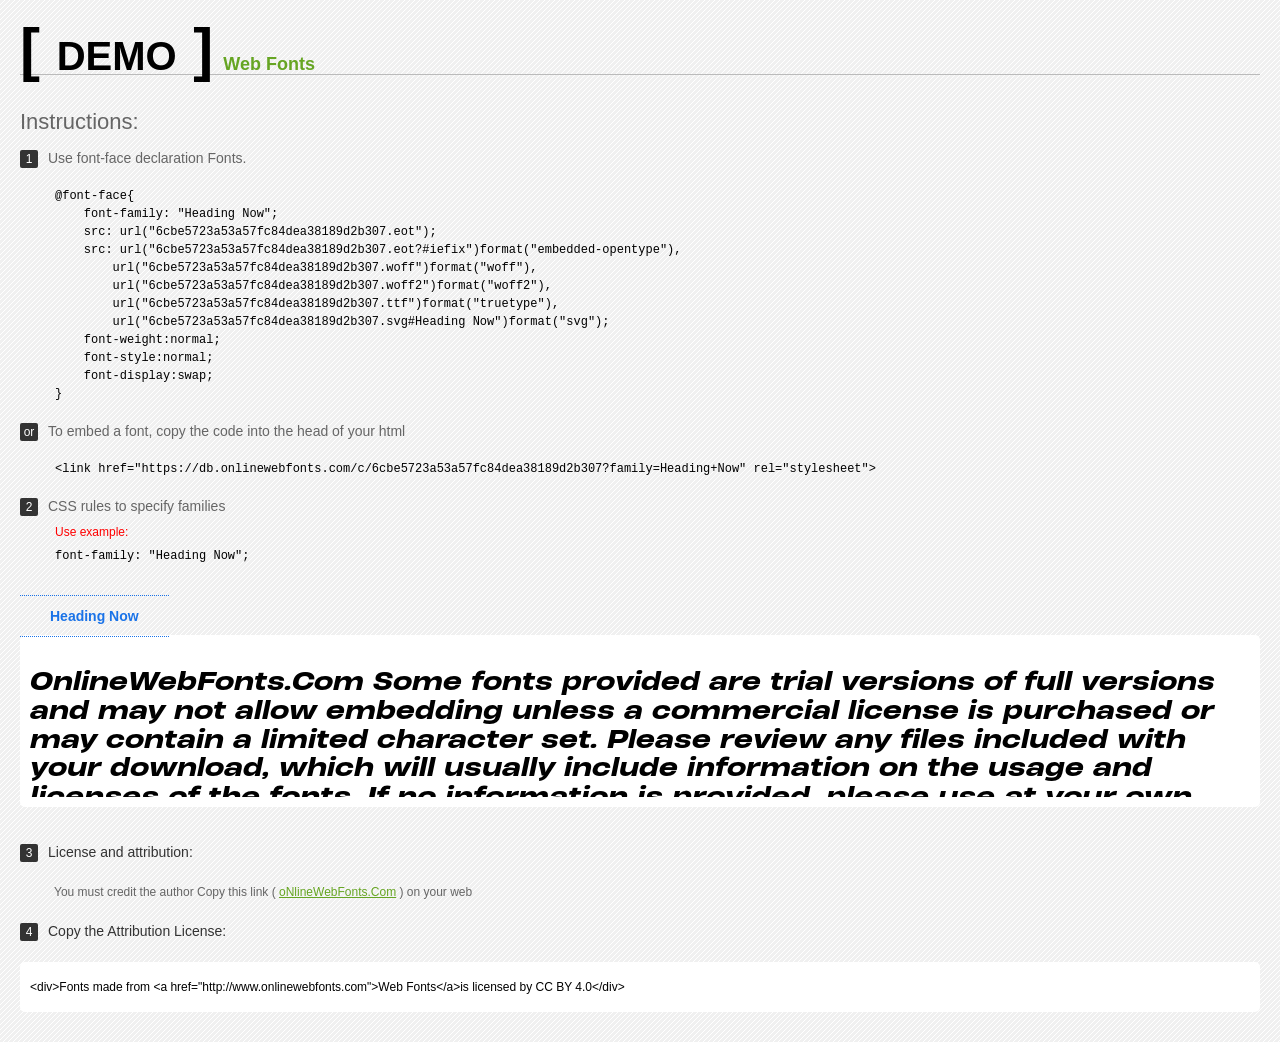
<file: fonts/Different/Heading Now/Web Fonts/Web Fonts Demo.html>
<!doctype html>
<html>
<head>
<meta charset="utf-8">
<title>Heading Now Fonts Demo</title>
<style type="text/css">
*{margin:0;padding:0;list-style-type:none;}body{font-family:Arial,Helvetica,sans-serif;line-height:1.5;font-size:16px;padding:20px;color:#333;background-image:url([data-uri]);}a{color:#66A523;}a:hover,.g:hover{opacity:0.7;}h1{font-size:60px;border-bottom:1px solid #bbb;line-height:20px;color:#000;text-transform:uppercase;margin-top:20px;}h1 a{font-size:18px;color:#66A523;text-decoration:none;text-transform:capitalize;margin-left:10px;}h1 font{font-size:40px;}.info{float:left;font-size:14px;margin-top:30px;color:#666;}.info .inst{font-size:22px;margin-bottom:10px;}.info span,.by span{color:#fff;border-radius:2px;display:inline-block;width:18px;height:18px;text-align:center;margin-right:10px;background-color:#333333;font-size:12px;line-height:18px;}.info .exs{font-size:12px;color:#666;margin-left:35px;display:block;}.info .exs font{color:#f00;line-height:30px;}.demo{float:left;width:100%;height:auto;padding-bottom:10px;margin-top:70px;background-color:#FFF;border-radius:5px;}.demo a{color:#1a73e8;float:left;font-weight:bold;font-size:14px;padding-right:30px;padding-left:30px;position:relative;border-top-width:1px;border-top-style:dotted;border-top-color:#1A73E8;text-decoration:none;border-bottom-width:1px;border-bottom-style:dotted;border-bottom-color:#1A73E8;line-height:40px;margin-top:-40px;}.demo .t{font-size:24px;float:left;width:calc(100% - 20px);color:#000;height:120px;margin-top:20px;line-height:1.2em;overflow-x:hidden;padding:10px;}.by{padding-top:15px;float:left;width:100%;margin-top:10px;margin-right:0;margin-bottom:10px;margin-left:0;font-size:14px;color:#666;}.by .b{padding-top:10px;padding-bottom:10px;color:#333;}.by .a{padding-top:10px;padding-bottom:10px;margin-left:34px;font-size:12px;}.te{width:100%;height:auto;border:0px solid #CCC;resize:none;float:left;margin-top:10px;line-height:16px;overflow:hidden;border-radius:5px;color:#000000;background-color:#FFF;font-size:12px;margin-bottom:20px;text-indent:10px;padding-top:17px;padding-bottom:17px;}pre{color:#000;}
</style>
<style type="text/css">

@font-face{
    font-family: "Heading Now";
    src: url("6cbe5723a53a57fc84dea38189d2b307.eot");
    src: url("6cbe5723a53a57fc84dea38189d2b307.eot?#iefix")format("embedded-opentype"),
        url("6cbe5723a53a57fc84dea38189d2b307.woff")format("woff"),
        url("6cbe5723a53a57fc84dea38189d2b307.woff2")format("woff2"),
        url("6cbe5723a53a57fc84dea38189d2b307.ttf")format("truetype"),
        url("6cbe5723a53a57fc84dea38189d2b307.svg#Heading Now")format("svg");
    font-weight:normal;
    font-style:normal;
    font-display:swap;
}

</style>
</head>
<body>
<h1> <span>[ <font>Demo</font> ]</span><a href="http://www.onlinewebfonts.com" target="_blank">Web Fonts</a></h1>
<div class="info">
  <div class="inst">Instructions:</div>
  <span>1</span>Use font-face declaration Fonts.
  <div class="exs">
    <pre>

@font-face{
    font-family: "Heading Now";
    src: url("6cbe5723a53a57fc84dea38189d2b307.eot");
    src: url("6cbe5723a53a57fc84dea38189d2b307.eot?#iefix")format("embedded-opentype"),
        url("6cbe5723a53a57fc84dea38189d2b307.woff")format("woff"),
        url("6cbe5723a53a57fc84dea38189d2b307.woff2")format("woff2"),
        url("6cbe5723a53a57fc84dea38189d2b307.ttf")format("truetype"),
        url("6cbe5723a53a57fc84dea38189d2b307.svg#Heading Now")format("svg");
    font-weight:normal;
    font-style:normal;
    font-display:swap;
}

</pre>
  </div>
  <span>or</span>To embed a font, copy the code into the head of your html
  <div class="exs">
<br/><pre>&lt;link href=&quot;https://db.onlinewebfonts.com/c/6cbe5723a53a57fc84dea38189d2b307?family=Heading+Now&quot; rel=&quot;stylesheet&quot;&gt;</pre><br/>
  </div>
  <span>2</span>CSS rules to specify families
  <div class="exs"><font>Use example:</font> <br/>
    <pre>
font-family: &quot;Heading Now&quot;;
</pre>
  </div>
</div>
<!--demo-->
<div class="demo"><a href="https://www.onlinewebfonts.com/download/6cbe5723a53a57fc84dea38189d2b307" target="_blank">Heading Now</a>
  <div class="t" style='font-family:"Heading Now"'>
  OnlineWebFonts.Com Some fonts provided are trial versions of full versions and may not allow embedding 
unless a commercial license is purchased or may contain a limited character set. 
Please review any files included with your download, 
which will usually include information on the usage and licenses of the fonts. 
If no information is provided, 
please use at your own discretion or contact the author directly.</div>
</div>
<!--demo-->
<div class="by">
  <div class="b"><span>3</span>License and attribution:</div>
  <div class="a">You must credit the author Copy this link ( <a href="http://www.onlinewebfonts.com" target="_blank">oNlineWebFonts.Com</a> ) on your web</div>
  <div class="b"><span>4</span>Copy the Attribution License:</div>
  <div class="te">&lt;div&gt;Fonts made from &lt;a href="http://www.onlinewebfonts.com"&gt;Web Fonts&lt;/a&gt;is licensed by CC BY 4.0&lt;/div&gt;</div>
</div>
</body>
</html>
</file>
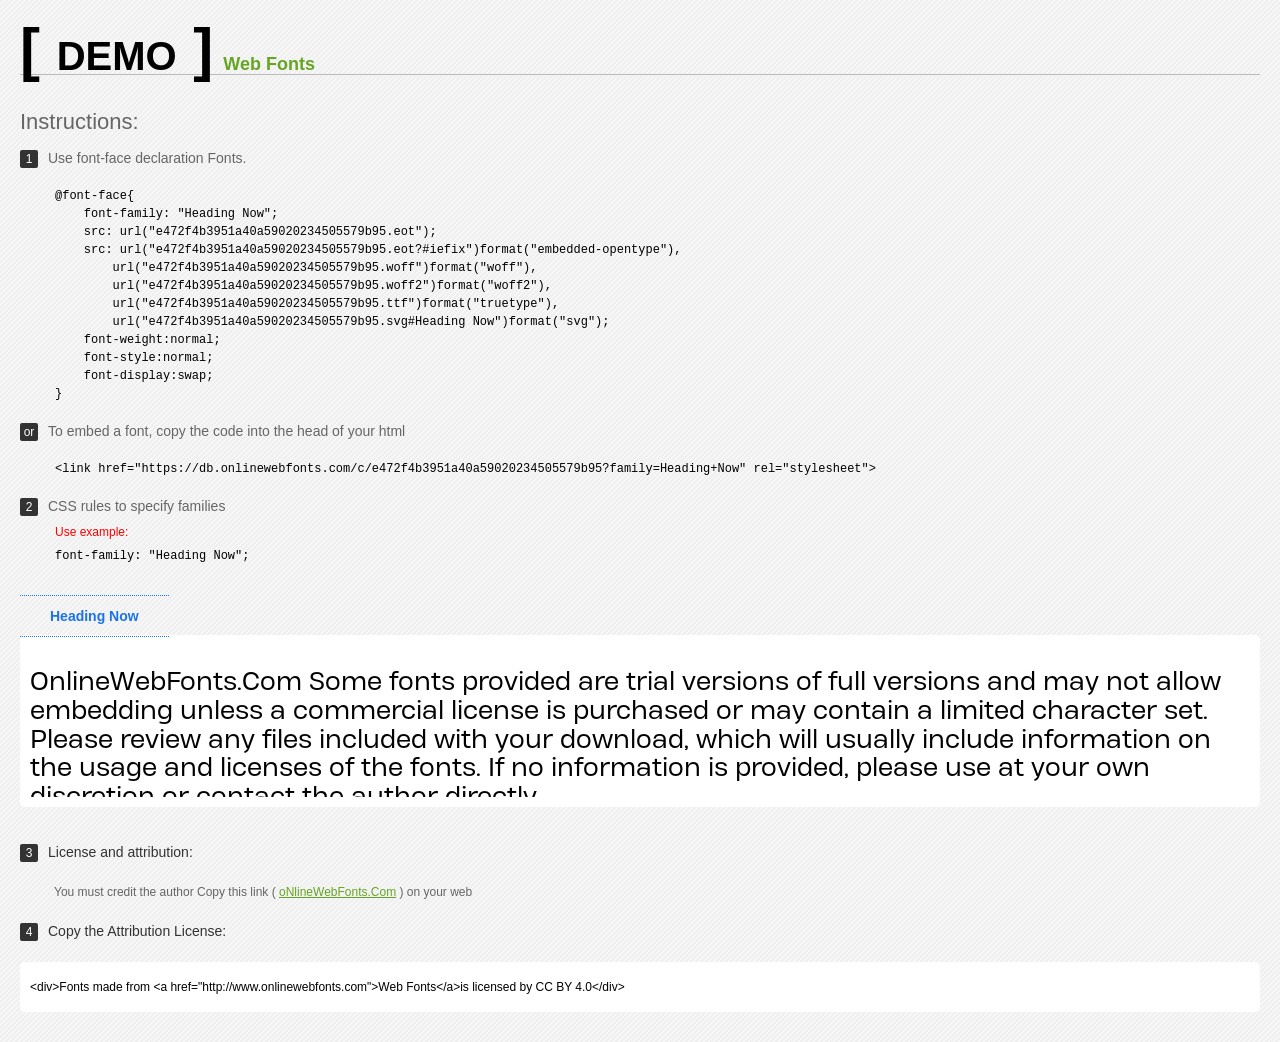
<file: fonts/GSP1.4/Heading Now/Web Fonts/Web Fonts Demo.html>
<!doctype html>
<html>
<head>
<meta charset="utf-8">
<title>Heading Now Fonts Demo</title>
<style type="text/css">
*{margin:0;padding:0;list-style-type:none;}body{font-family:Arial,Helvetica,sans-serif;line-height:1.5;font-size:16px;padding:20px;color:#333;background-image:url([data-uri]);}a{color:#66A523;}a:hover,.g:hover{opacity:0.7;}h1{font-size:60px;border-bottom:1px solid #bbb;line-height:20px;color:#000;text-transform:uppercase;margin-top:20px;}h1 a{font-size:18px;color:#66A523;text-decoration:none;text-transform:capitalize;margin-left:10px;}h1 font{font-size:40px;}.info{float:left;font-size:14px;margin-top:30px;color:#666;}.info .inst{font-size:22px;margin-bottom:10px;}.info span,.by span{color:#fff;border-radius:2px;display:inline-block;width:18px;height:18px;text-align:center;margin-right:10px;background-color:#333333;font-size:12px;line-height:18px;}.info .exs{font-size:12px;color:#666;margin-left:35px;display:block;}.info .exs font{color:#f00;line-height:30px;}.demo{float:left;width:100%;height:auto;padding-bottom:10px;margin-top:70px;background-color:#FFF;border-radius:5px;}.demo a{color:#1a73e8;float:left;font-weight:bold;font-size:14px;padding-right:30px;padding-left:30px;position:relative;border-top-width:1px;border-top-style:dotted;border-top-color:#1A73E8;text-decoration:none;border-bottom-width:1px;border-bottom-style:dotted;border-bottom-color:#1A73E8;line-height:40px;margin-top:-40px;}.demo .t{font-size:24px;float:left;width:calc(100% - 20px);color:#000;height:120px;margin-top:20px;line-height:1.2em;overflow-x:hidden;padding:10px;}.by{padding-top:15px;float:left;width:100%;margin-top:10px;margin-right:0;margin-bottom:10px;margin-left:0;font-size:14px;color:#666;}.by .b{padding-top:10px;padding-bottom:10px;color:#333;}.by .a{padding-top:10px;padding-bottom:10px;margin-left:34px;font-size:12px;}.te{width:100%;height:auto;border:0px solid #CCC;resize:none;float:left;margin-top:10px;line-height:16px;overflow:hidden;border-radius:5px;color:#000000;background-color:#FFF;font-size:12px;margin-bottom:20px;text-indent:10px;padding-top:17px;padding-bottom:17px;}pre{color:#000;}
</style>
<style type="text/css">

@font-face{
    font-family: "Heading Now";
    src: url("e472f4b3951a40a59020234505579b95.eot");
    src: url("e472f4b3951a40a59020234505579b95.eot?#iefix")format("embedded-opentype"),
        url("e472f4b3951a40a59020234505579b95.woff")format("woff"),
        url("e472f4b3951a40a59020234505579b95.woff2")format("woff2"),
        url("e472f4b3951a40a59020234505579b95.ttf")format("truetype"),
        url("e472f4b3951a40a59020234505579b95.svg#Heading Now")format("svg");
    font-weight:normal;
    font-style:normal;
    font-display:swap;
}

</style>
</head>
<body>
<h1> <span>[ <font>Demo</font> ]</span><a href="http://www.onlinewebfonts.com" target="_blank">Web Fonts</a></h1>
<div class="info">
  <div class="inst">Instructions:</div>
  <span>1</span>Use font-face declaration Fonts.
  <div class="exs">
    <pre>

@font-face{
    font-family: "Heading Now";
    src: url("e472f4b3951a40a59020234505579b95.eot");
    src: url("e472f4b3951a40a59020234505579b95.eot?#iefix")format("embedded-opentype"),
        url("e472f4b3951a40a59020234505579b95.woff")format("woff"),
        url("e472f4b3951a40a59020234505579b95.woff2")format("woff2"),
        url("e472f4b3951a40a59020234505579b95.ttf")format("truetype"),
        url("e472f4b3951a40a59020234505579b95.svg#Heading Now")format("svg");
    font-weight:normal;
    font-style:normal;
    font-display:swap;
}

</pre>
  </div>
  <span>or</span>To embed a font, copy the code into the head of your html
  <div class="exs">
<br/><pre>&lt;link href=&quot;https://db.onlinewebfonts.com/c/e472f4b3951a40a59020234505579b95?family=Heading+Now&quot; rel=&quot;stylesheet&quot;&gt;</pre><br/>
  </div>
  <span>2</span>CSS rules to specify families
  <div class="exs"><font>Use example:</font> <br/>
    <pre>
font-family: &quot;Heading Now&quot;;
</pre>
  </div>
</div>
<!--demo-->
<div class="demo"><a href="https://www.onlinewebfonts.com/download/e472f4b3951a40a59020234505579b95" target="_blank">Heading Now</a>
  <div class="t" style='font-family:"Heading Now"'>
  OnlineWebFonts.Com Some fonts provided are trial versions of full versions and may not allow embedding 
unless a commercial license is purchased or may contain a limited character set. 
Please review any files included with your download, 
which will usually include information on the usage and licenses of the fonts. 
If no information is provided, 
please use at your own discretion or contact the author directly.</div>
</div>
<!--demo-->
<div class="by">
  <div class="b"><span>3</span>License and attribution:</div>
  <div class="a">You must credit the author Copy this link ( <a href="http://www.onlinewebfonts.com" target="_blank">oNlineWebFonts.Com</a> ) on your web</div>
  <div class="b"><span>4</span>Copy the Attribution License:</div>
  <div class="te">&lt;div&gt;Fonts made from &lt;a href="http://www.onlinewebfonts.com"&gt;Web Fonts&lt;/a&gt;is licensed by CC BY 4.0&lt;/div&gt;</div>
</div>
</body>
</html>
</file>
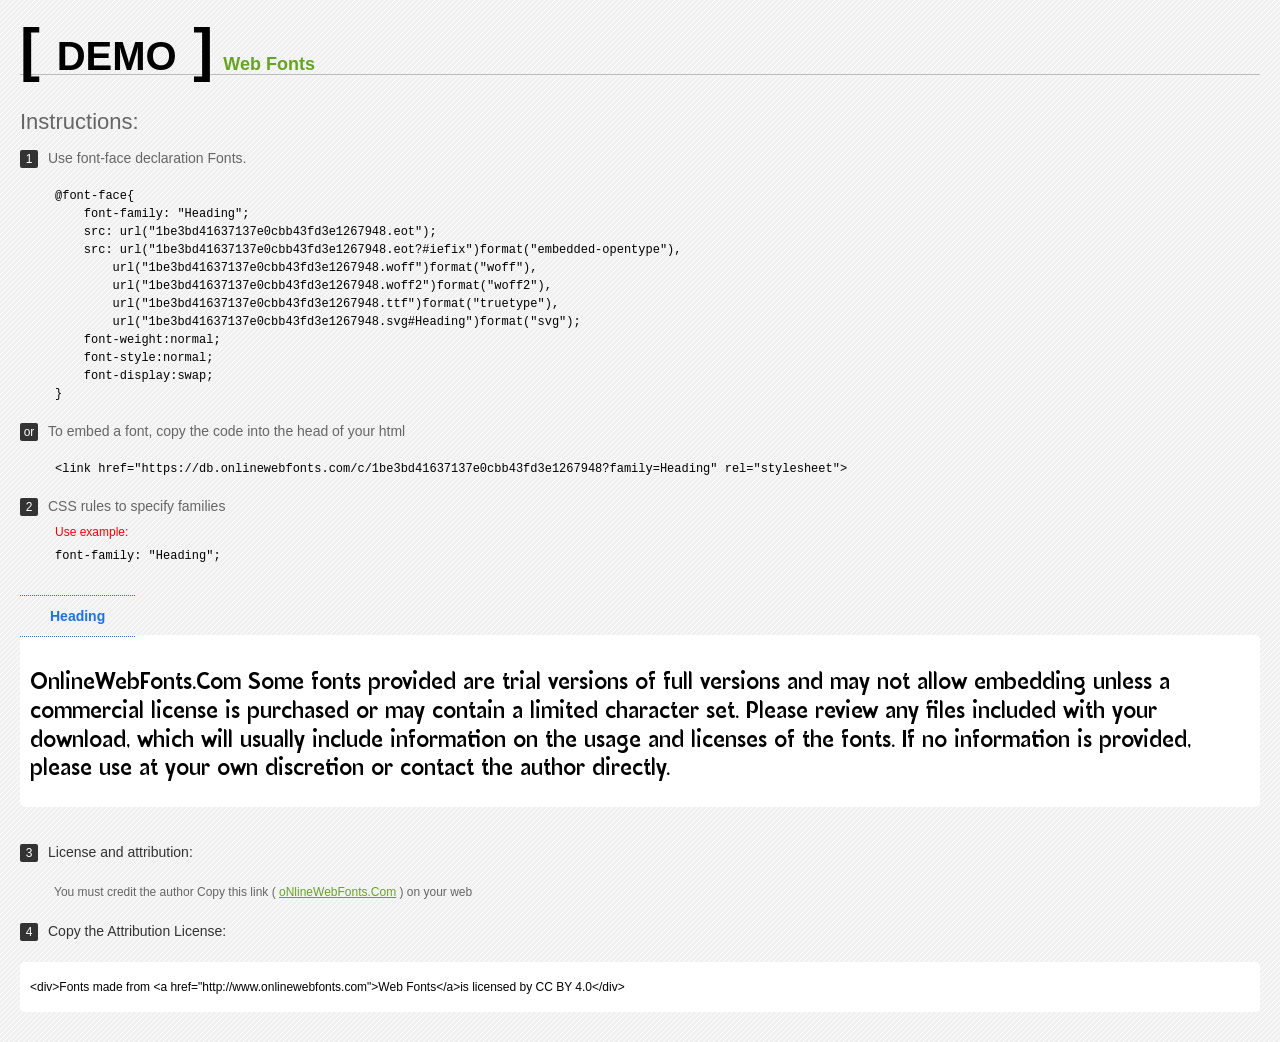
<file: fonts/GSPHeading/Heading/Web Fonts/Web Fonts Demo.html>
<!doctype html>
<html>
<head>
<meta charset="utf-8">
<title>Heading Fonts Demo</title>
<style type="text/css">
*{margin:0;padding:0;list-style-type:none;}body{font-family:Arial,Helvetica,sans-serif;line-height:1.5;font-size:16px;padding:20px;color:#333;background-image:url([data-uri]);}a{color:#66A523;}a:hover,.g:hover{opacity:0.7;}h1{font-size:60px;border-bottom:1px solid #bbb;line-height:20px;color:#000;text-transform:uppercase;margin-top:20px;}h1 a{font-size:18px;color:#66A523;text-decoration:none;text-transform:capitalize;margin-left:10px;}h1 font{font-size:40px;}.info{float:left;font-size:14px;margin-top:30px;color:#666;}.info .inst{font-size:22px;margin-bottom:10px;}.info span,.by span{color:#fff;border-radius:2px;display:inline-block;width:18px;height:18px;text-align:center;margin-right:10px;background-color:#333333;font-size:12px;line-height:18px;}.info .exs{font-size:12px;color:#666;margin-left:35px;display:block;}.info .exs font{color:#f00;line-height:30px;}.demo{float:left;width:100%;height:auto;padding-bottom:10px;margin-top:70px;background-color:#FFF;border-radius:5px;}.demo a{color:#1a73e8;float:left;font-weight:bold;font-size:14px;padding-right:30px;padding-left:30px;position:relative;border-top-width:1px;border-top-style:dotted;border-top-color:#1A73E8;text-decoration:none;border-bottom-width:1px;border-bottom-style:dotted;border-bottom-color:#1A73E8;line-height:40px;margin-top:-40px;}.demo .t{font-size:24px;float:left;width:calc(100% - 20px);color:#000;height:120px;margin-top:20px;line-height:1.2em;overflow-x:hidden;padding:10px;}.by{padding-top:15px;float:left;width:100%;margin-top:10px;margin-right:0;margin-bottom:10px;margin-left:0;font-size:14px;color:#666;}.by .b{padding-top:10px;padding-bottom:10px;color:#333;}.by .a{padding-top:10px;padding-bottom:10px;margin-left:34px;font-size:12px;}.te{width:100%;height:auto;border:0px solid #CCC;resize:none;float:left;margin-top:10px;line-height:16px;overflow:hidden;border-radius:5px;color:#000000;background-color:#FFF;font-size:12px;margin-bottom:20px;text-indent:10px;padding-top:17px;padding-bottom:17px;}pre{color:#000;}
</style>
<style type="text/css">

@font-face{
    font-family: "Heading";
    src: url("1be3bd41637137e0cbb43fd3e1267948.eot");
    src: url("1be3bd41637137e0cbb43fd3e1267948.eot?#iefix")format("embedded-opentype"),
        url("1be3bd41637137e0cbb43fd3e1267948.woff")format("woff"),
        url("1be3bd41637137e0cbb43fd3e1267948.woff2")format("woff2"),
        url("1be3bd41637137e0cbb43fd3e1267948.ttf")format("truetype"),
        url("1be3bd41637137e0cbb43fd3e1267948.svg#Heading")format("svg");
    font-weight:normal;
    font-style:normal;
    font-display:swap;
}

</style>
</head>
<body>
<h1> <span>[ <font>Demo</font> ]</span><a href="http://www.onlinewebfonts.com" target="_blank">Web Fonts</a></h1>
<div class="info">
  <div class="inst">Instructions:</div>
  <span>1</span>Use font-face declaration Fonts.
  <div class="exs">
    <pre>

@font-face{
    font-family: "Heading";
    src: url("1be3bd41637137e0cbb43fd3e1267948.eot");
    src: url("1be3bd41637137e0cbb43fd3e1267948.eot?#iefix")format("embedded-opentype"),
        url("1be3bd41637137e0cbb43fd3e1267948.woff")format("woff"),
        url("1be3bd41637137e0cbb43fd3e1267948.woff2")format("woff2"),
        url("1be3bd41637137e0cbb43fd3e1267948.ttf")format("truetype"),
        url("1be3bd41637137e0cbb43fd3e1267948.svg#Heading")format("svg");
    font-weight:normal;
    font-style:normal;
    font-display:swap;
}

</pre>
  </div>
  <span>or</span>To embed a font, copy the code into the head of your html
  <div class="exs">
<br/><pre>&lt;link href=&quot;https://db.onlinewebfonts.com/c/1be3bd41637137e0cbb43fd3e1267948?family=Heading&quot; rel=&quot;stylesheet&quot;&gt;</pre><br/>
  </div>
  <span>2</span>CSS rules to specify families
  <div class="exs"><font>Use example:</font> <br/>
    <pre>
font-family: &quot;Heading&quot;;
</pre>
  </div>
</div>
<!--demo-->
<div class="demo"><a href="https://www.onlinewebfonts.com/download/1be3bd41637137e0cbb43fd3e1267948" target="_blank">Heading</a>
  <div class="t" style='font-family:"Heading"'>
  OnlineWebFonts.Com Some fonts provided are trial versions of full versions and may not allow embedding 
unless a commercial license is purchased or may contain a limited character set. 
Please review any files included with your download, 
which will usually include information on the usage and licenses of the fonts. 
If no information is provided, 
please use at your own discretion or contact the author directly.</div>
</div>
<!--demo-->
<div class="by">
  <div class="b"><span>3</span>License and attribution:</div>
  <div class="a">You must credit the author Copy this link ( <a href="http://www.onlinewebfonts.com" target="_blank">oNlineWebFonts.Com</a> ) on your web</div>
  <div class="b"><span>4</span>Copy the Attribution License:</div>
  <div class="te">&lt;div&gt;Fonts made from &lt;a href="http://www.onlinewebfonts.com"&gt;Web Fonts&lt;/a&gt;is licensed by CC BY 4.0&lt;/div&gt;</div>
</div>
</body>
</html>
</file>
